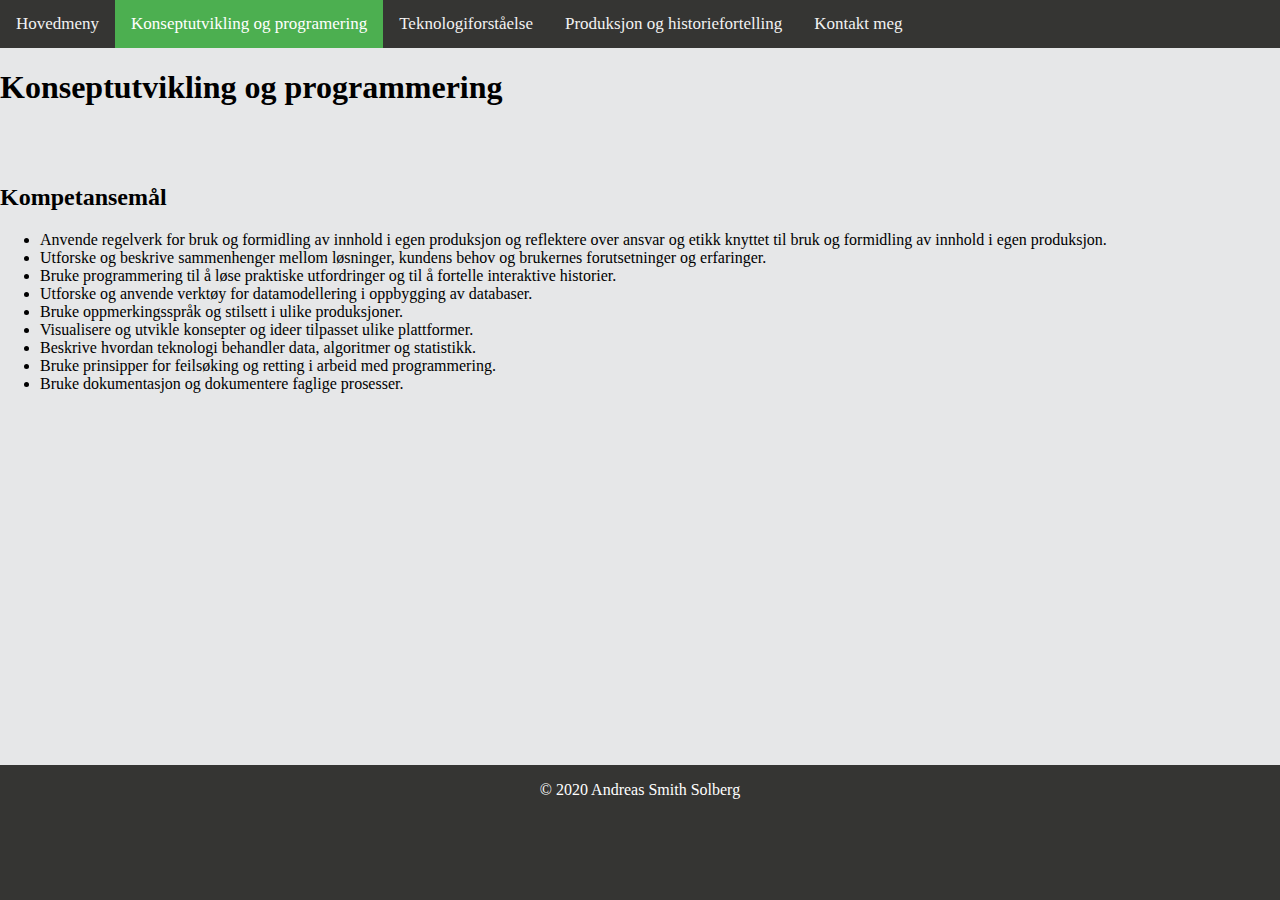
<file: Konseptutvikling_og_programering.html>
<!doctype html>
<html>
<head>
	<link rel="stylesheet" href="css/css-fil.css">
	<script src="js/JavaScript-fil.js"></script>
<meta charset="utf-8">
<title>Konseptutvikling og programmering</title>
</head>
	<body>
	    <div class="Topnav">
			<a href="index.html">Hovedmeny</a>
			<a class="active" href="Konseptutvikling_og_programering.html" target="_self">Konseptutvikling og programering</a>
			<a href="Teknologiforståelse.html" target="_self">Teknologiforståelse</a>
			<a href="Produksjon_og_historiefortelling.html" target="_self">Produksjon og historiefortelling</a>
			<a href="Kontakt_meg.html" target="_self">Kontakt meg</a>
		</div>
		<h1>Konseptutvikling og programmering</h1>
	<br>
	<br>
		<h2>Kompetansemål</h2>
	<ul>
		<li>Anvende regelverk for bruk og formidling av innhold i egen produksjon og reflektere over ansvar og etikk knyttet til bruk og formidling av innhold i egen produksjon.</li>
		<li>Utforske og beskrive sammenhenger mellom løsninger, kundens behov og brukernes forutsetninger og erfaringer.</li>
		<li>Bruke programmering til å løse praktiske utfordringer og til å fortelle interaktive historier.</li>
		<li>Utforske og anvende verktøy for datamodellering i oppbygging av databaser.</li>
		<li>Bruke oppmerkingsspråk og stilsett i ulike produksjoner.</li>
		<li>Visualisere og utvikle konsepter og ideer tilpasset ulike plattformer.</li>
		<li>Beskrive hvordan teknologi behandler data, algoritmer og statistikk.</li>
		<li>Bruke prinsipper for feilsøking og retting i arbeid med programmering.</li>
		<li>Bruke dokumentasjon og dokumentere faglige prosesser. </li>
	</ul>
<br>
<br>
<br>
<br>
<br>
<br>
<br>
<footer>
    <p>&#169; 2020 Andreas Smith Solberg</p>
</footer>
</body>
</html>
</file>
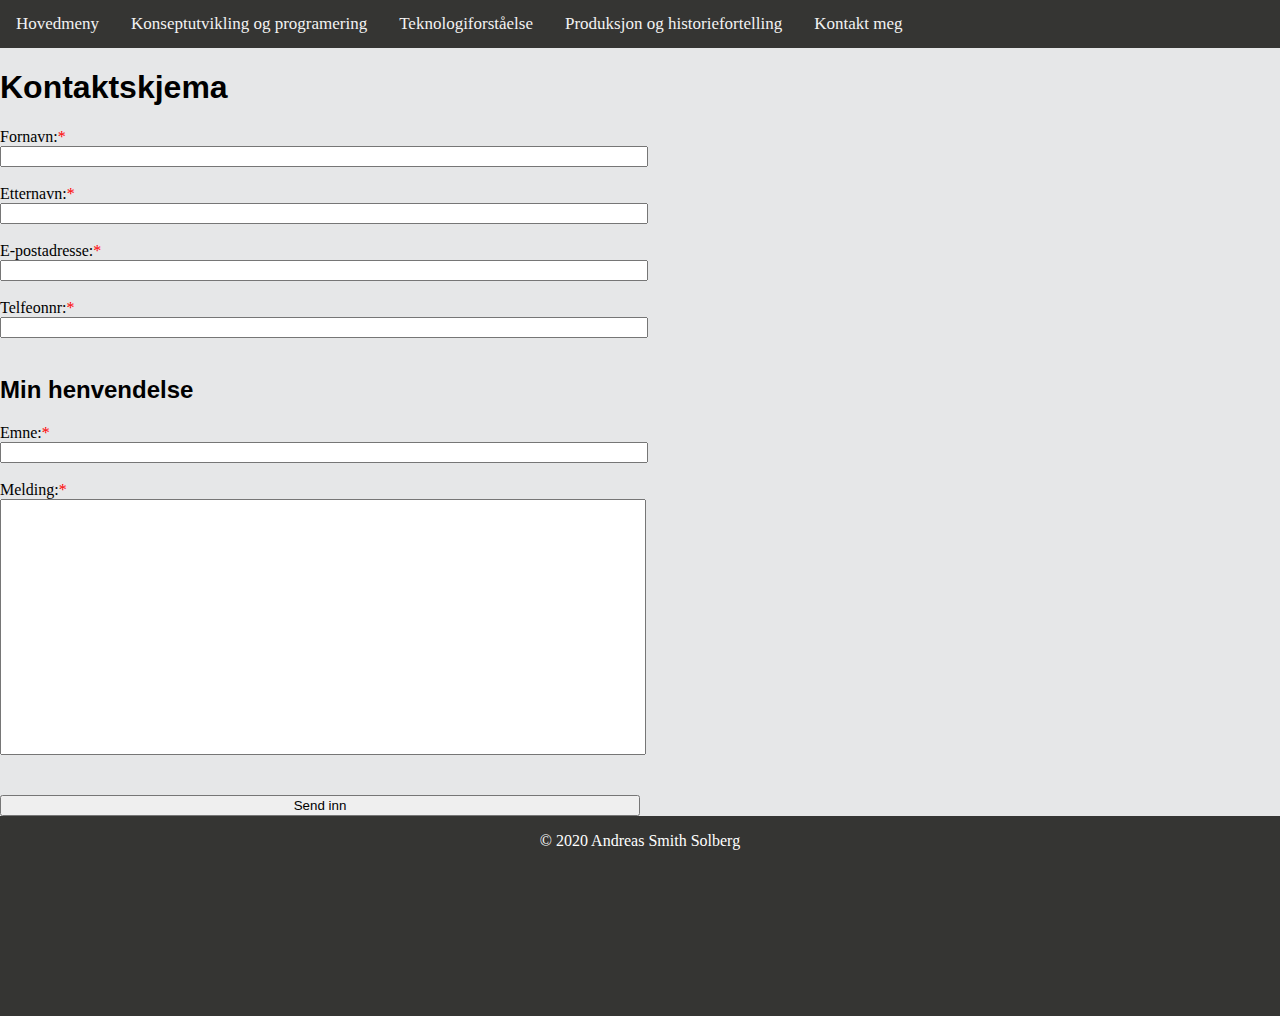
<file: Kontakt_meg.html>
<!doctype html>
<html>
<head>
	<link rel="stylesheet" href="css/css-fil-Kontakt-meg.css">
<meta charset="utf-8">
<title>Teknologiforståelse</title>
</head>
	<body>
	    <div class="Topnav">
			<a href="index.html">Hovedmeny</a>
			<a href="Konseptutvikling_og_programering.html" target="_self">Konseptutvikling og programering</a>
			<a href="Teknologiforståelse.html" target="_self">Teknologiforståelse</a>
			<a href="Produksjon_og_historiefortelling.html" target="_self">Produksjon og historiefortelling</a>
            <a class="active" href="Kontakt_meg.html" target="_self">Kontakt meg</a>
		</div>
        <div class="Skjema">
            <form>
            <h1>Kontaktskjema</h1>
            <p>Fornavn:<p1>*</p1></p>
            <input type="text" required>
        <br>
        <br>
            <p>Etternavn:<p1>*</p1></p>
            <input type="text" required>
        <br>
        <br>
            <p>E-postadresse:<p1>*</p1></p>
            <input type="email" required>
        <br>
        <br>
            <p>Telfeonnr:<p1>*</p1></p>
            <input type="tel" required>
        <br>
        <br>
            <h2>Min henvendelse</h2>
            <p>Emne:<p1>*</p1></p>
            <input type="text" required>
        <br>
        <br>
        <div>
            <p>Melding:<p1>*</p1></p>
            <textarea id="review" name="review" rows="4" cols="50" required></textarea>
        </div>
        <br>   
        <br> 
            <input value="Send inn" type="submit">
        </form>
        </div>
<footer>
    <p>&#169; 2020 Andreas Smith Solberg</p>
</footer>
    <script src="js/JavaScript-fil.js"></script>
</body>
</html>
</file>
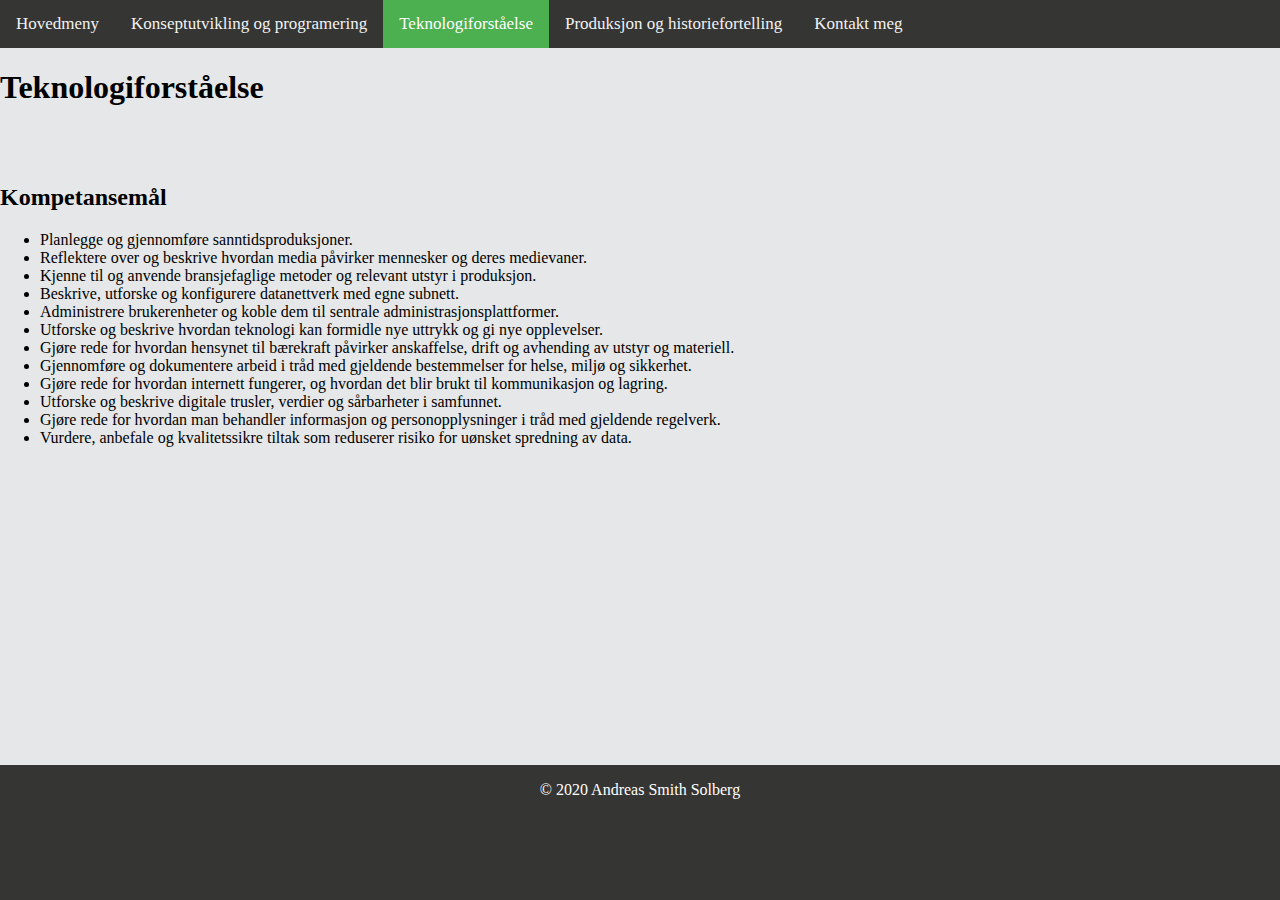
<file: Teknologiforståelse.html>
<!doctype html>
<html>
<head>
	<link rel="stylesheet" href="css/css-fil.css">
	<script src="js/JavaScript-fil.js"></script>
<meta charset="utf-8">
<title>Teknologiforståelse</title>
</head>
	<body>
	    <div class="Topnav">
			<a href="index.html">Hovedmeny</a>
			<a href="Konseptutvikling_og_programering.html" target="_self">Konseptutvikling og programering</a>
			<a class="active" href="Teknologiforståelse.html" target="_self">Teknologiforståelse</a>
			<a href="Produksjon_og_historiefortelling.html" target="_self">Produksjon og historiefortelling</a>
			<a href="Kontakt_meg.html" target="_self">Kontakt meg</a>
		</div>
	<h1>Teknologiforståelse</h1>
<br>
<br>
		<h2>Kompetansemål</h2>
	<ul>
		<li>Planlegge og gjennomføre sanntidsproduksjoner.</li>
		<li>Reflektere over og beskrive hvordan media påvirker mennesker og deres medievaner.</li>
		<li>Kjenne til og anvende bransjefaglige metoder og relevant utstyr i produksjon.</li>
		<li>Beskrive, utforske og konfigurere datanettverk med egne subnett.</li>
		<li>Administrere brukerenheter og koble dem til sentrale administrasjonsplattformer.</li>
		<li>Utforske og beskrive hvordan teknologi kan formidle nye uttrykk og gi nye opplevelser.</li>
		<li>Gjøre rede for hvordan hensynet til bærekraft påvirker anskaffelse, drift og avhending av utstyr og materiell.</li>
		<li>Gjennomføre og dokumentere arbeid i tråd med gjeldende bestemmelser for helse, miljø og sikkerhet.</li>
		<li>Gjøre rede for hvordan internett fungerer, og hvordan det blir brukt til kommunikasjon og lagring.</li>
		<li>Utforske og beskrive digitale trusler, verdier og sårbarheter i samfunnet.</li>
		<li>Gjøre rede for hvordan man behandler informasjon og personopplysninger i tråd med gjeldende regelverk.</li>
		<li>Vurdere, anbefale og kvalitetssikre tiltak som reduserer risiko for uønsket spredning av data.</li>
	</ul>
<br>
<br>
<br>
<br>
<footer>
    <p>&#169; 2020 Andreas Smith Solberg</p>
</footer>
</body>
</html>
</file>
<file: css/css-fil.css>
body {
  background-color: #e6e7e8;
  margin: 0%;
}
.Topnav {
  background-color:#353533; 
  overflow: auto;
  white-space: nowrap;
}
.Topnav a {
  float: left;
  color: #f2f2f2;
  text-align: center;
  padding: 14px 16px;
  text-decoration: none;
  font-size: 17px;
}
#Top {
  float: right;
  color: #f2f2f2;
  text-align: center;
  text-decoration: none;
  font-size: 17px;
  padding: 14px 16px;
  margin: 0px;
}
.Topnav a.active {
  background-color: #4CAF50;
  color: white;
}
#grid-container {
display: grid;
grid-template-columns: 1fr 2fr 
}
#grid-item {
padding: 20px;
}
.myTableData {
  border: 5px outset red;
  background-color: lightblue;    
  margin-top: 5px;
  margin-bottom: 5px;
  margin-right: 5px;
  margin-left: 5px;
  font-family: "Times New Roman", "serif";
  text-align: center;
  height: auto;
  width: 40%;
  padding: 5px;
  float: none;
}
.overSkrift {
  border: 5px outset red;
  background-color: lightblue;
  color: black;
  font-family: 'Palatino Linotype', 'Century Schoolbook L';
  margin-top: 5px;
  margin-bottom: 5px;
  margin-right: 5px;
  margin-left: 5px;
  padding: 5px;
  float: none;
}
.brodTekst {
  color: black;
  font-family: "Times New Roman", "serif";
  background-color: lightblue;
  width: 100%;
  height: auto;
  border: 5px outset red;
  text-align: center;
  margin-top: 0px;
  margin-bottom: 0px;
  margin-right: 0px;
  margin-left: 0px;
  padding: 5px;
  float: none;
}
#bilde1 {
  border:thick red;
  width: 100%;
  height: 100%;
  margin-top: 0px;
  margin-bottom: 0px;
  margin-right: 0px;
  margin-left: 0px;
  padding: 5px;
  float: right;
}
img{
	width: 100%;
	height: auto;
}
.myContactInfo {
  border: 5px outset red;
  background-color: lightblue;    
  width: 400px;
  height: auto;
  font-family: "Times New Roman", "serif";
  text-align: center;
  margin-top: 0px;
  margin-bottom: 0px;
  margin-right: 0px;
  margin-left: 0px;
  padding: 5px;
  float: none;
}
footer {
  background-color:#353533;
  width:100%;
  height: 15%;
  text-align: center;
  color:white;
  display: inline-block;
  vertical-align: bottom;
  position:fixed;
  bottom:0;
  left:0;
}
</file>
<file: css/css-fil-Kontakt-meg.css>
body {
   background-color: #e6e7e8;
   margin: 0%;
  }
.Topnav a {
   float: left;
   color: #f2f2f2;
   text-align: center;
   padding: 14px 16px;
   text-decoration: none;
   font-size: 17px;
}
.Topnav {
   background-color:#353533; 
   overflow: auto;
   white-space: nowrap;
  }
input {
   width: 50%; 
  }
.Skjema p {
   margin: 0;
   padding: 0;
}
.Skjema p1 {
   margin: 0;
   padding: 0;
   color: red;
}
h1 {
   font-family: 'Franklin Gothic Medium', 'Arial Narrow', Arial, sans-serif; 
}
h2 {
    font-family: 'Franklin Gothic Medium', 'Arial Narrow', Arial, sans-serif; 
 }
 textarea {
    resize: none;
    width: 50%;
    height: 250px;
  }
 .button {
    background-color: #4CAF50;
    border: none;
    color: white;
    padding: 15px 32px;
    text-align: center;
    text-decoration: none;
    display: inline-block;
    font-size: 16px;
  }
footer {
   background-color:#353533;
   width:100%;
   height: 200px;
   text-align: center;
   color:white;
   display: inline-block;
   vertical-align: bottom;
}
</file>
